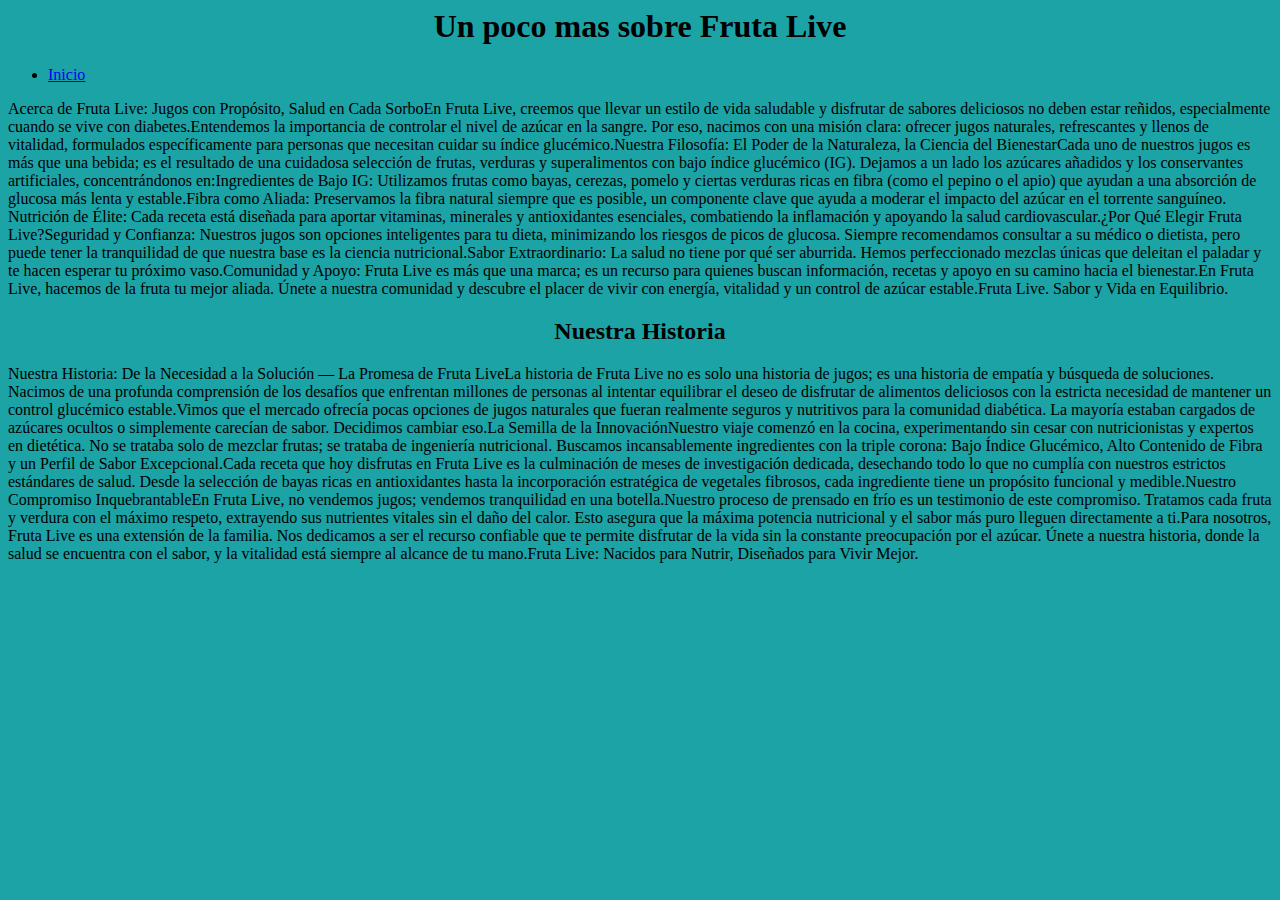
<file: Acerca de.html>
<html>
<body bgcolor="#1ca3a6" text="black">

    <header>
       <center>
        <h1>Un poco mas sobre Fruta Live</h1>
    </center>
        <nav>
        <ul>
                <li><a href=file:///C:/Users/felic/OneDrive/Escritorio/pagina%20web/index.html#inicio"#inicio">Inicio</a></li>
                
                
            </ul>
        </nav>
    </header>
<main>
    Acerca de Fruta Live: Jugos con Propósito, Salud en Cada Sorbo
​En Fruta Live, creemos que llevar un estilo de vida saludable y disfrutar de sabores deliciosos no deben estar reñidos, especialmente cuando se vive con diabetes.
​Entendemos la importancia de controlar el nivel de azúcar en la sangre. Por eso, nacimos con una misión clara: ofrecer jugos naturales, refrescantes y llenos de vitalidad, formulados específicamente para personas que necesitan cuidar su índice glucémico.
​Nuestra Filosofía: El Poder de la Naturaleza, la Ciencia del Bienestar
​Cada uno de nuestros jugos es más que una bebida; es el resultado de una cuidadosa selección de frutas, verduras y superalimentos con bajo índice glucémico (IG). Dejamos a un lado los azúcares añadidos y los conservantes artificiales, concentrándonos en:
​Ingredientes de Bajo IG: Utilizamos frutas como bayas, cerezas, pomelo y ciertas verduras ricas en fibra (como el pepino o el apio) que ayudan a una absorción de glucosa más lenta y estable.
​Fibra como Aliada: Preservamos la fibra natural siempre que es posible, un componente clave que ayuda a moderar el impacto del azúcar en el torrente sanguíneo.
​Nutrición de Élite: Cada receta está diseñada para aportar vitaminas, minerales y antioxidantes esenciales, combatiendo la inflamación y apoyando la salud cardiovascular.
​¿Por Qué Elegir Fruta Live?
​Seguridad y Confianza: Nuestros jugos son opciones inteligentes para tu dieta, minimizando los riesgos de picos de glucosa. Siempre recomendamos consultar a su médico o dietista, pero puede tener la tranquilidad de que nuestra base es la ciencia nutricional.
​Sabor Extraordinario: La salud no tiene por qué ser aburrida. Hemos perfeccionado mezclas únicas que deleitan el paladar y te hacen esperar tu próximo vaso.
​Comunidad y Apoyo: Fruta Live es más que una marca; es un recurso para quienes buscan información, recetas y apoyo en su camino hacia el bienestar.
​En Fruta Live, hacemos de la fruta tu mejor aliada. Únete a nuestra comunidad y descubre el placer de vivir con energía, vitalidad y un control de azúcar estable.
​Fruta Live. Sabor y Vida en Equilibrio.
</main>
<center>
    <h2>Nuestra Historia</h2>
</center>
<main>
    Nuestra Historia: De la Necesidad a la Solución — La Promesa de Fruta Live
​La historia de Fruta Live no es solo una historia de jugos; es una historia de empatía y búsqueda de soluciones. Nacimos de una profunda comprensión de los desafíos que enfrentan millones de personas al intentar equilibrar el deseo de disfrutar de alimentos deliciosos con la estricta necesidad de mantener un control glucémico estable.
​Vimos que el mercado ofrecía pocas opciones de jugos naturales que fueran realmente seguros y nutritivos para la comunidad diabética. La mayoría estaban cargados de azúcares ocultos o simplemente carecían de sabor. Decidimos cambiar eso.
​La Semilla de la Innovación
​Nuestro viaje comenzó en la cocina, experimentando sin cesar con nutricionistas y expertos en dietética. No se trataba solo de mezclar frutas; se trataba de ingeniería nutricional. Buscamos incansablemente ingredientes con la triple corona: Bajo Índice Glucémico, Alto Contenido de Fibra y un Perfil de Sabor Excepcional.
​Cada receta que hoy disfrutas en Fruta Live es la culminación de meses de investigación dedicada, desechando todo lo que no cumplía con nuestros estrictos estándares de salud. Desde la selección de bayas ricas en antioxidantes hasta la incorporación estratégica de vegetales fibrosos, cada ingrediente tiene un propósito funcional y medible.
​Nuestro Compromiso Inquebrantable
​En Fruta Live, no vendemos jugos; vendemos tranquilidad en una botella.
​Nuestro proceso de prensado en frío es un testimonio de este compromiso. Tratamos cada fruta y verdura con el máximo respeto, extrayendo sus nutrientes vitales sin el daño del calor. Esto asegura que la máxima potencia nutricional y el sabor más puro lleguen directamente a ti.
​Para nosotros, Fruta Live es una extensión de la familia. Nos dedicamos a ser el recurso confiable que te permite disfrutar de la vida sin la constante preocupación por el azúcar. Únete a nuestra historia, donde la salud se encuentra con el sabor, y la vitalidad está siempre al alcance de tu mano.
​Fruta Live: Nacidos para Nutrir, Diseñados para Vivir Mejor.
</main>
   
</body>




</html>
</file>
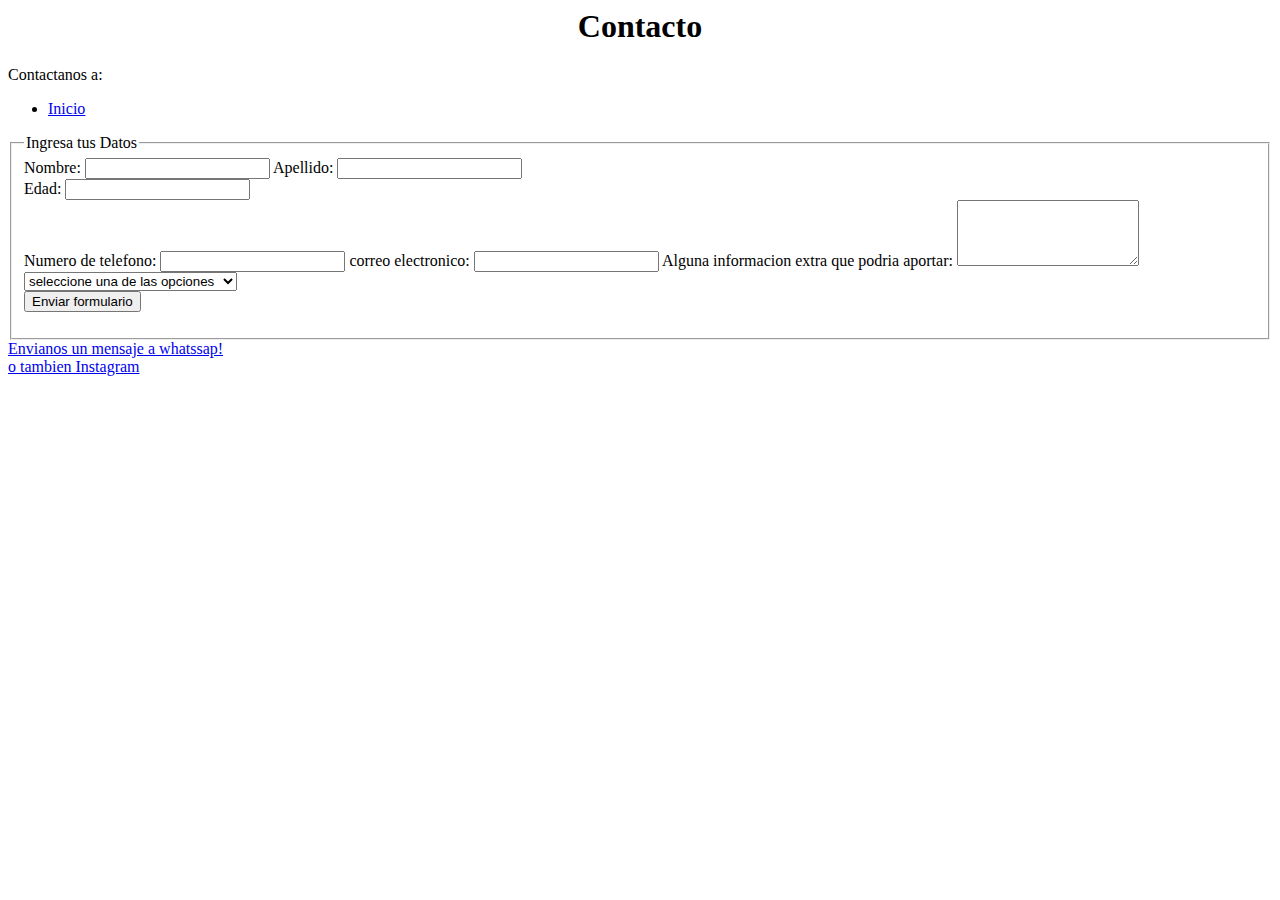
<file: Contacto.html>
<html>
<body bgcolor="white" text="black">

    <header>
        <center>
            <h1>Contacto</h1>
        </center>
        <nav>Contactanos a:
        <ul>
                <li><a href=file:///C:/Users/felic/OneDrive/Escritorio/pagina%20web/index.html#inicio"#inicio">Inicio</a></li>
            </ul>
        </nav>
    </header>
    <fieldset>
        <legend>Ingresa tus Datos</legend>
        <form action="">
        <label>Nombre:</label>
        <input type="" name="name">
        <label>Apellido:</label>
        <input type="" name="edad">
        <main></main>
        <label>Edad:</label>
        <input type="" name="">
        <main></main>
        <label>Numero de telefono:</label>
        <input type="" name="">
        <label>correo electronico:</label>
        <input type="" name="">
        <label>Alguna informacion extra que podria aportar:</label>
        <textarea id="mensaje" name="mensaje" rows="4 cols="50"></textarea>
        <main></main>
        <select id="motivo" name="motivo">
            <option value="seleccione una de las opciones">seleccione una de las opciones</option>
            <option value="Consulta">Consulta</option>
            <option value="Sufre de diabetes">Sufre de diabetes</option>
            <option value="Quiere llevar una vida saludable">Quiere llevar una vida saludable</option>
        </select>
        <main></main>
        <button type="submit">Enviar formulario</button>

    </form>
</fieldset>
<a href="https://wa.link/6w31yd">Envianos un mensaje a whatssap!</a>
<main></main>
<a href="https://www.instagram.com/frutalive_0125?igsh=aTh3bHhqZGh0OG1u">o tambien Instagram</a>
   
</body>




</html>
</file>
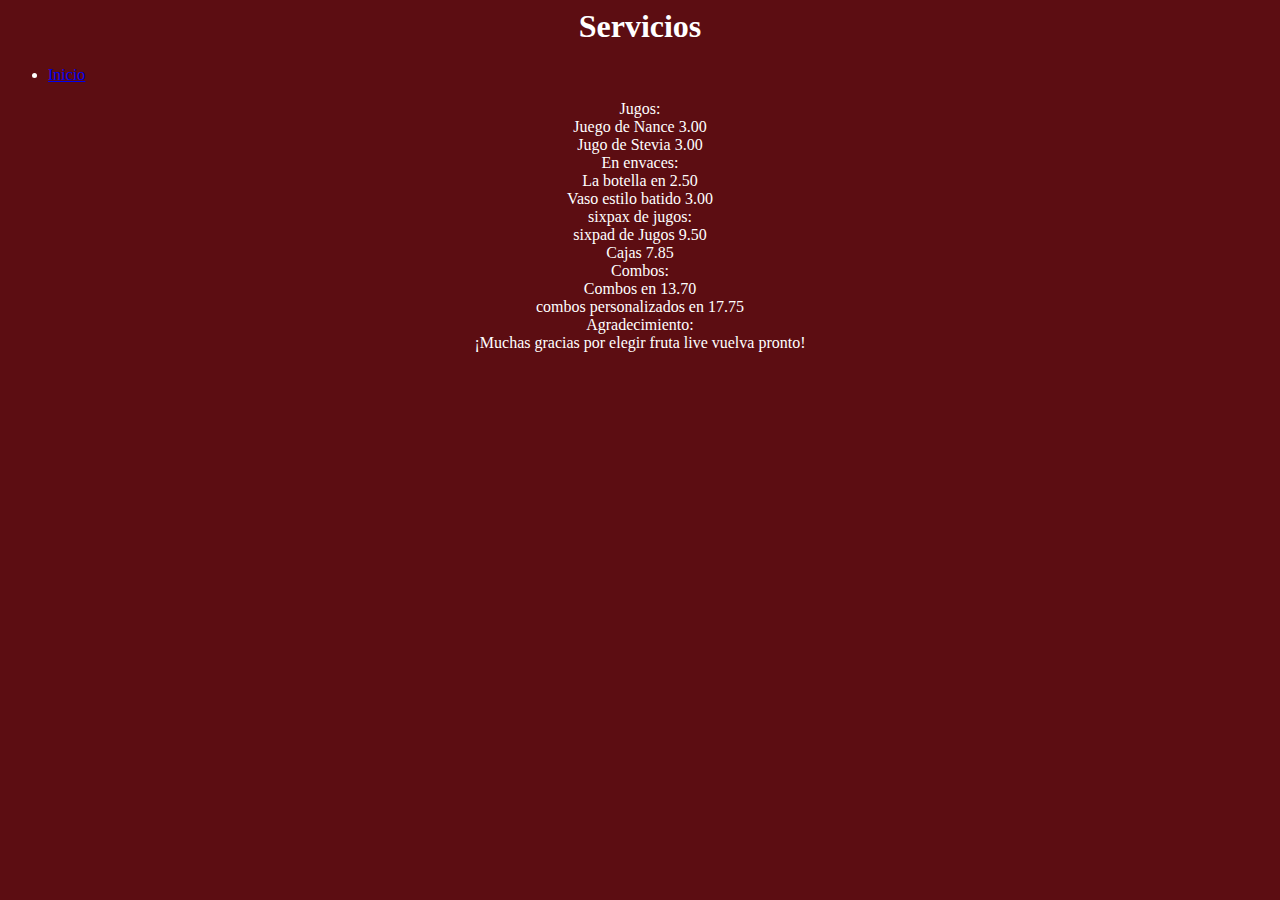
<file: Servicios.html>
<html>
<body bgcolor="#5c0d12" text="white">

    <header>
        <center>
            <h1>Servicios</h1>
        </center> 
        <nav>
        <ul>
               <li><a href=file:///C:/Users/felic/OneDrive/Escritorio/pagina%20web/index.html#inicio"#inicio">Inicio</a></li>
            </ul>
        </nav>
    </header>
    <center>
        
        <main>Jugos:</main>
<main>Juego de Nance 3.00</main>
<main>Jugo de Stevia 3.00</main>
<main>En envaces:</main>
<main>La botella en 2.50</main>
<main>Vaso estilo batido 3.00</main>
<main>sixpax de jugos:</main>
<main>sixpad de Jugos 9.50</main>
<main>Cajas 7.85</main>
<main>Combos:</main>
<main>Combos en 13.70</main>
<main>combos personalizados en 17.75</main>
<main>Agradecimiento:</main>
<main>¡Muchas gracias por elegir fruta live vuelva pronto!</main>

</center>
   
</body>




</html>
</file>
